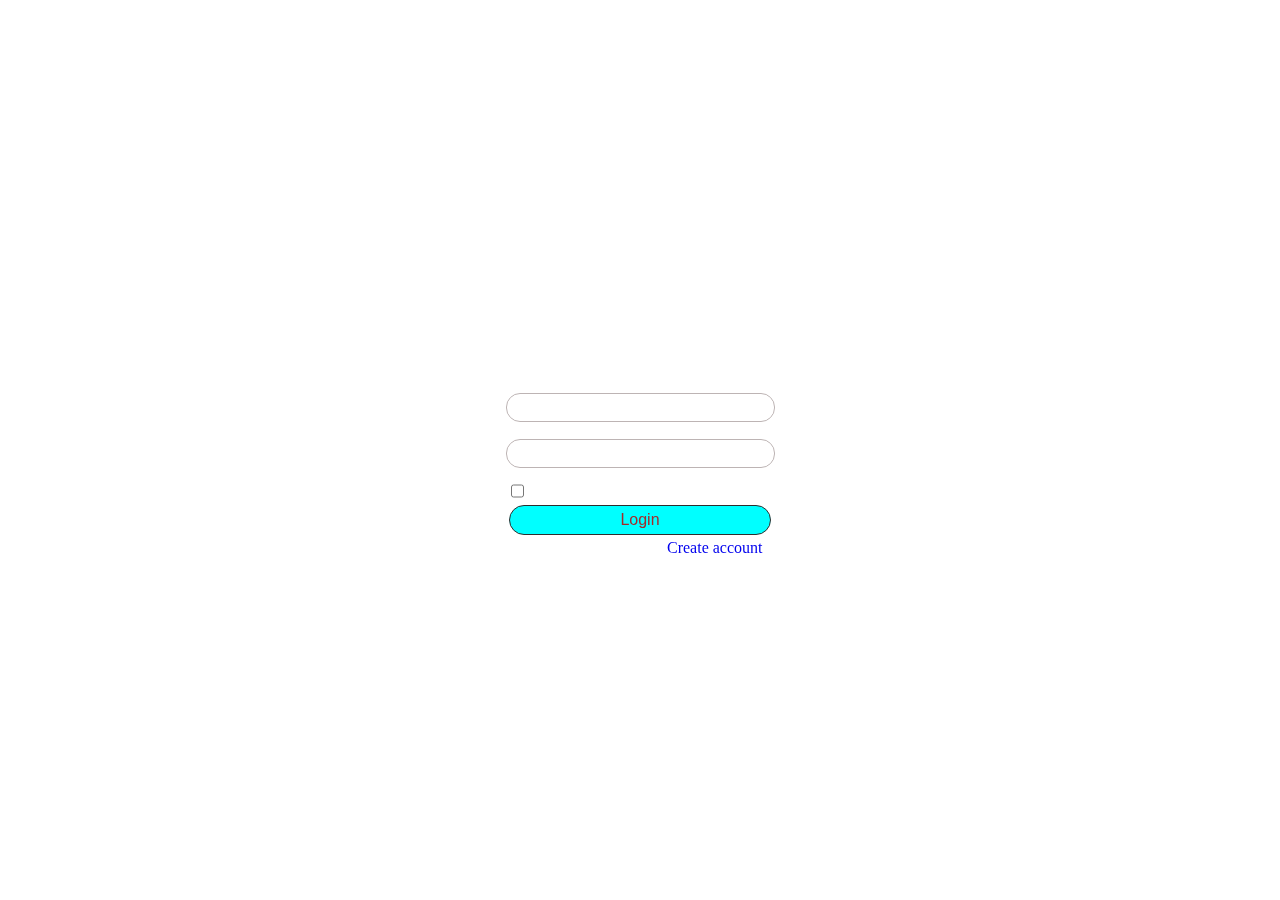
<file: index.html>
<!DOCTYPE html>
<html lang="en">

<head>
    <meta charset="UTF-8">
    <meta name="viewport" content="width=device-width, initial-scale=1.0">
    <link rel="stylesheet" href="login.css">
    <title>Login Page</title>
</head>

<body>
    <div class="bg">

        <div class="container">
            <h1>Login Here</h1>
            <br>
            <div class="inputs">
                <label for="username">
                    <input type="text" id="username" placeholder="Username">
                </label>

                <label for="password">
                    <input type="password" id="password" placeholder="password">
                </label>

                <label for="remember" class="remb">
                    <input type="checkbox" id="remember">Remember me
                </label>
                <a href="#" class="frgt">Forgot password</a>
                <label for="btn">
                <button>Login</button></label>


            <a href="#" id="new">don't have an account?</a>
            <a href="#" id="signup">Create account</a>

        </div>
    </div>
</body>

</html>
</file>
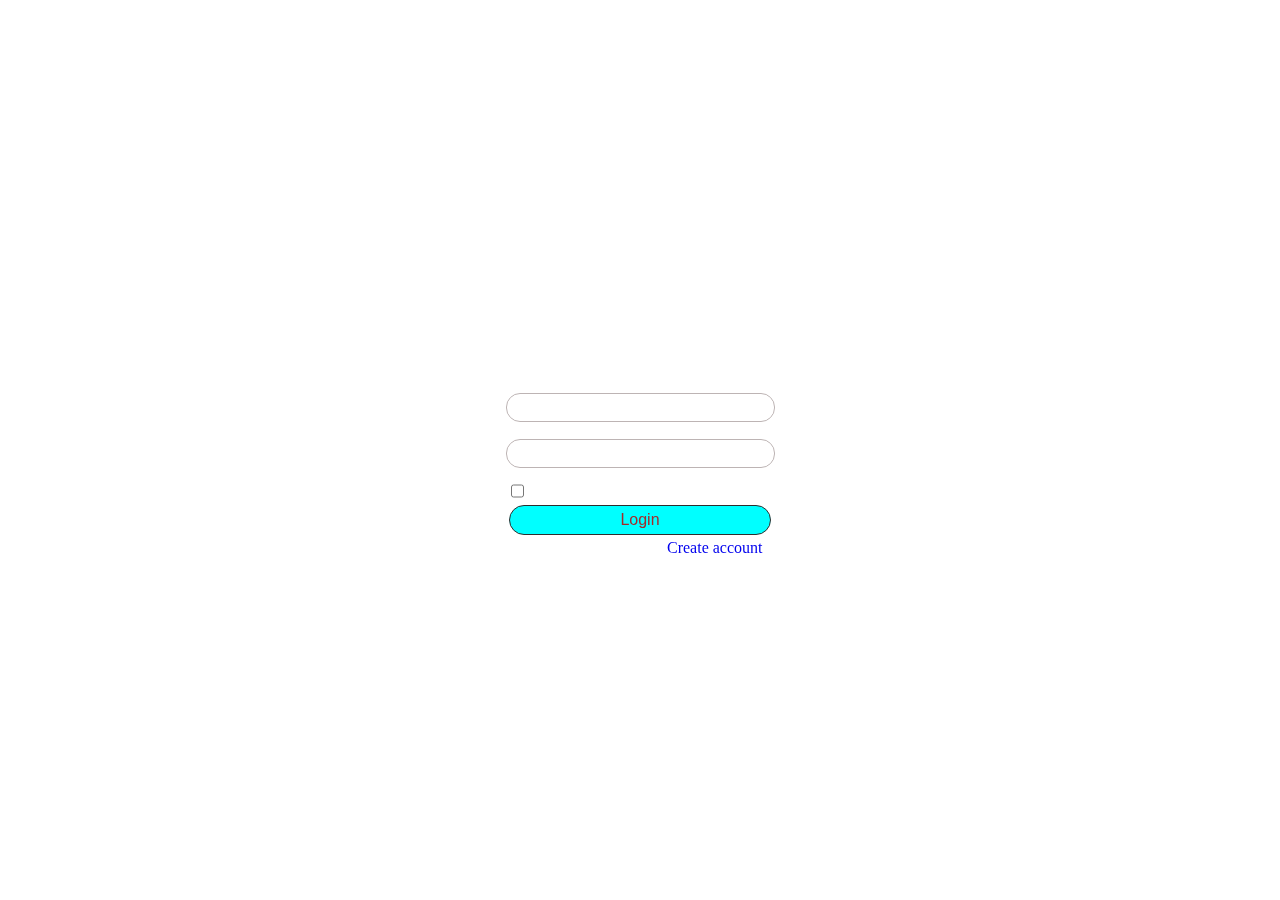
<file: login.html>
<!DOCTYPE html>
<html lang="en">

<head>
    <meta charset="UTF-8">
    <meta name="viewport" content="width=device-width, initial-scale=1.0">
    <link rel="stylesheet" href="login.css">
    <title>Login Page</title>
</head>

<body>
    <div class="bg">

        <div class="container">
            <h1>Login Here</h1>
            <br>
            <div class="inputs">
                <label for="username">
                    <input type="text" id="username" placeholder="Username">
                </label>

                <label for="password">
                    <input type="password" id="password" placeholder="password">
                </label>

                <label for="remember" class="remb">
                    <input type="checkbox" id="remember">Remember me
                </label>
                <a href="#" class="frgt">Forgot password</a>
                <label for="btn">
                <button>Login</button></label>


            <a href="#" id="new">don't have an account?</a>
            <a href="#" id="signup">Create account</a>

        </div>
    </div>
</body>

</html>
</file>
<file: login.css>
*{
    margin: 0;
    padding: 0;
}

.bg{
    background-image: url(https://www.shutterstock.com/shutterstock/photos/2128959116/display_1500/stock-vector-abstract-waving-particle-technology-background-design-abstract-wave-moving-dots-flow-particles-hi-2128959116.jpg);

    height: 99vh;
    width: 100%;
    display: flex;
    position: absolute;
    justify-content: center;
    align-items: center;
}

.container{
    height: 280px;
    width: 295px;
    border: 2px solid white;
    border-radius: 12px;
    backdrop-filter: blur(2px);
    
}

.container h1{
    display: flex;
    padding: 15px;
    justify-content: center;
    color: white;
    text-decoration: underline;
}

.inputs label {
    display: flex;
    justify-content: center;
}

.inputs label #username{
    margin: 2px 0 15px 0;
    padding: 6px 45px;
    border-radius: 14px;
    background: transparent;
    border: 1px solid rgb(189, 180, 180);
    color: white;

}
.inputs label #username::placeholder{
    color: white;
}

.inputs label #password{
    margin: 2px 0 10px 0;
    padding: 6px 45px;
    border-radius: 14px;
    background: transparent;
    border: 1px solid rgb(189, 180, 180);
    color: white;
}

.inputs label #password::placeholder{
    color: white;
    
}

.inputs .remb{
    color: white;
    position: relative;
    left: 6%;
    top: 3px;
    padding: 1px;
    display: inline-flex;
}

.inputs .frgt{
    position: relative;
    left: 20%;
    color: white;
    text-decoration: none;
}


button{
    display: flex;
    justify-content: center;
    border: 1px solid rgb(46, 46, 46);
    background-color: aqua;
    border-radius: 15px;
    text-decoration: none;
    color: brown;
    margin: 4px;
    padding: 5px 110px;
    font-size: 16px;
    cursor: pointer;
}

.inputs #new{
    text-decoration: none;
    color: white;
    padding: 0 0 0 25px ;
}

.inputs #signup{
    text-decoration: none;
    padding: 0 0 12px 0;
}
</file>
